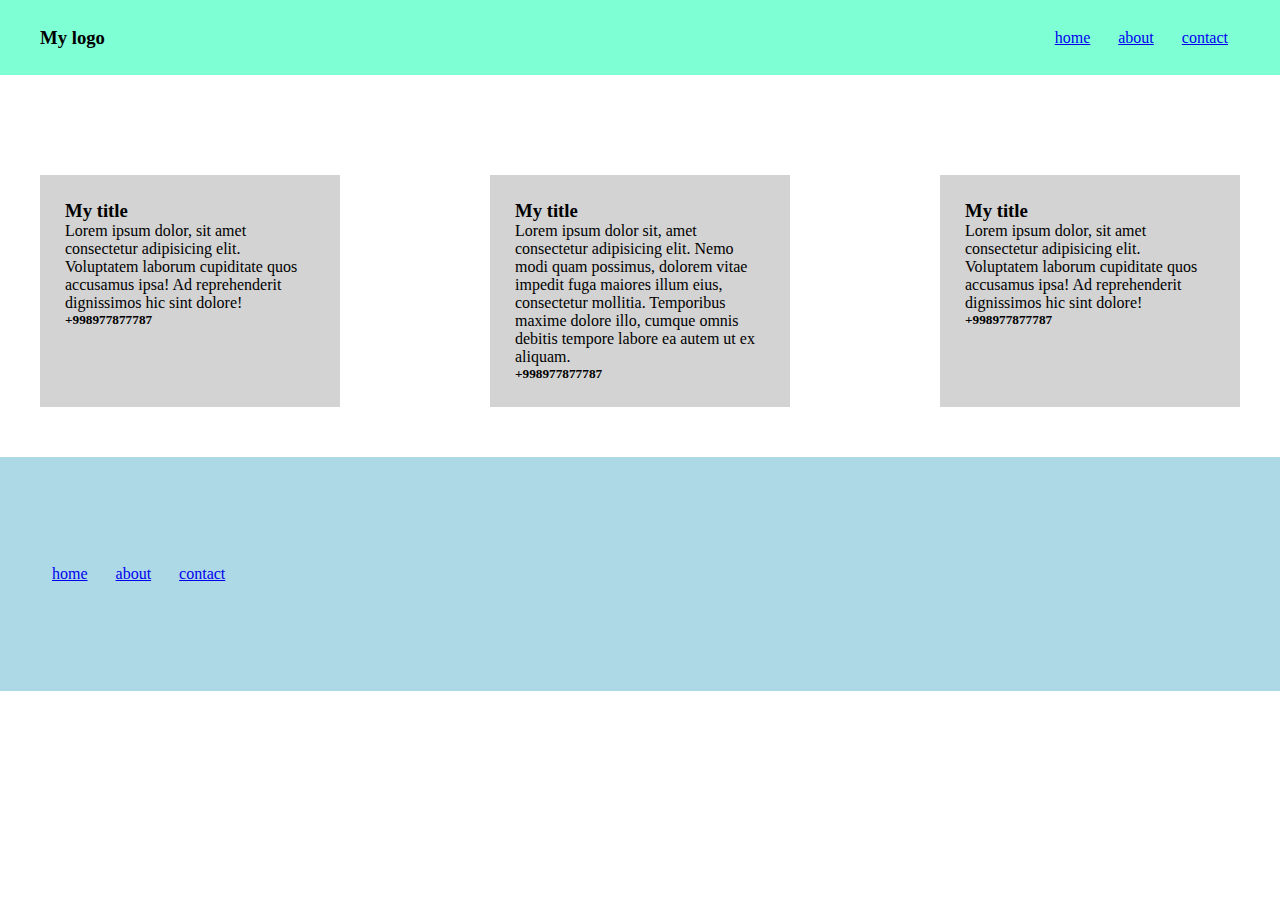
<file: index.html>
<!DOCTYPE html>
<html lang="en">
<head>
    <meta charset="UTF-8">
    <meta http-equiv="X-UA-Compatible" content="IE=edge">
    <meta name="viewport" content="width=device-width, initial-scale=1.0">
    <link rel="stylesheet" href="main.css"
</head>
<body>
    <header>
        <div class="container">
            <div class="navigation">
                <h3>My logo</h3>
                <nav>
                    <ul>
                        <li><a href="#">home</a></li>
                        <li><a href="#">about</a></li>
                        <li><a href="#">contact</a></li>
                    </ul>
                </nav>
            </div>
        </div>
     </header>
    
    <main>
        <section class="banner">
            <div class="container">
                <div class="row">
                    <div class="card">
                        <h3>My title</h3>
                        <p>Lorem ipsum dolor, sit amet consectetur adipisicing elit. Voluptatem laborum cupiditate quos accusamus ipsa! Ad reprehenderit dignissimos hic sint dolore!</p>
                        <h5>+998977877787</h5>
                    </div>
                    <div class="card">
                        <h3>My title</h3>
                        <p>Lorem ipsum dolor sit, amet consectetur adipisicing elit. Nemo modi quam possimus, dolorem vitae impedit fuga maiores illum eius, consectetur mollitia. Temporibus maxime dolore illo, cumque omnis debitis tempore labore ea autem ut ex aliquam.</p>
                        <h5>+998977877787</h5>
                    </div>
                    <div class="card">
                        <h3>My title</h3>
                        <p>Lorem ipsum dolor, sit amet consectetur adipisicing elit. Voluptatem laborum cupiditate quos accusamus ipsa! Ad reprehenderit dignissimos hic sint dolore!</p>
                        <h5>+998977877787</h5>
                    </div>
                </div>
            </div>
        </section>
    </main>

    <footer>
        <div class="container">
            <nav>
                <ul>
                    <li><a href="#">home</a></li>
                    <li><a href="#">about</a></li>
                    <li><a href="#">contact</a></li>
                </ul>
            </nav>
        </div>
    </footer>



</body>
</html>
</file>
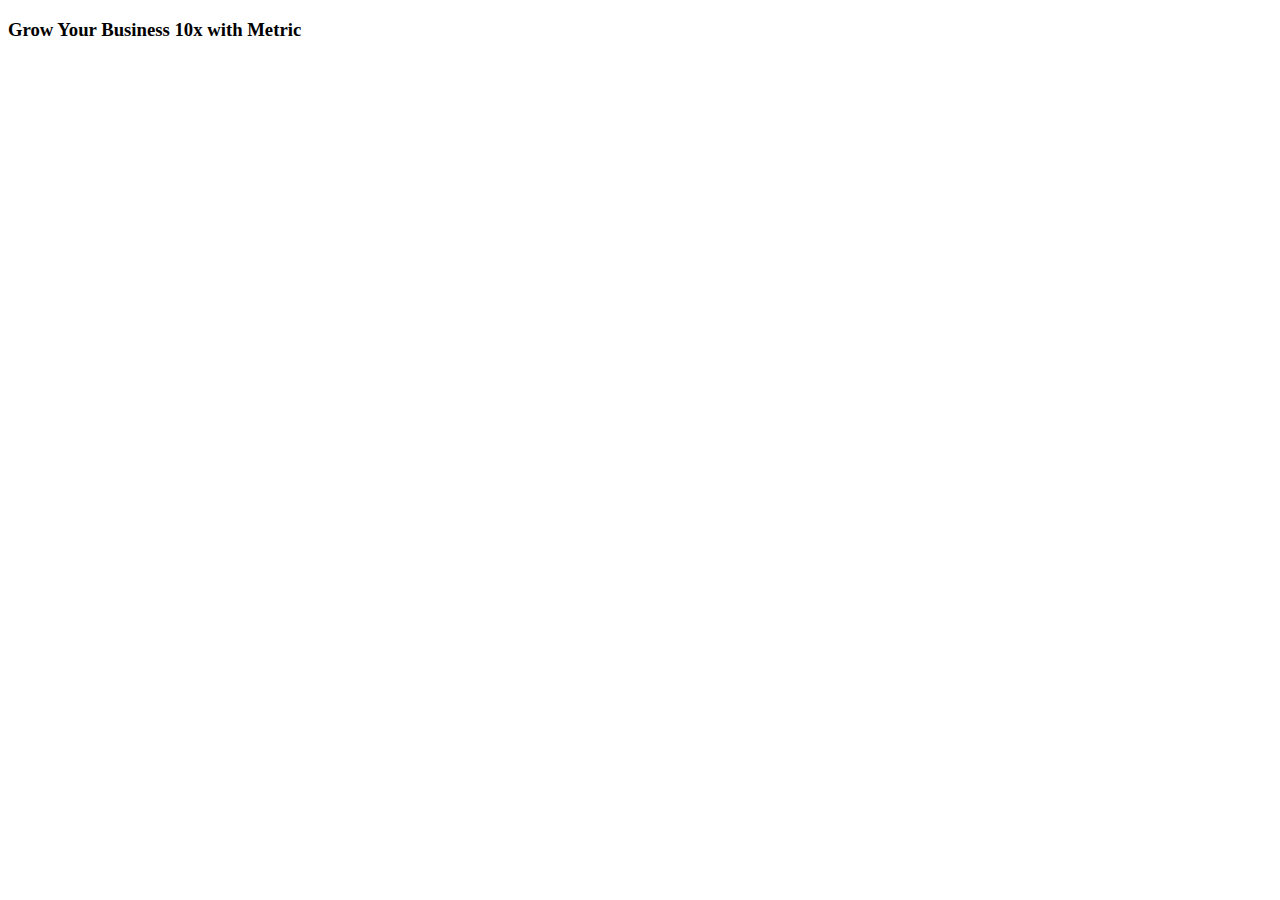
<file: figma.html>
<!DOCTYPE html>
<html lang="en">
<head>
    <meta charset="UTF-8">
    <meta http-equiv="X-UA-Compatible" content="IE=edge">
    <meta name="viewport" content="width=device-width, initial-scale=1.0">
    <title>Document</title>
</head>
<body>
    <h3>Grow Your Business 10x with Metric</h3>
</body>
</html>
</file>
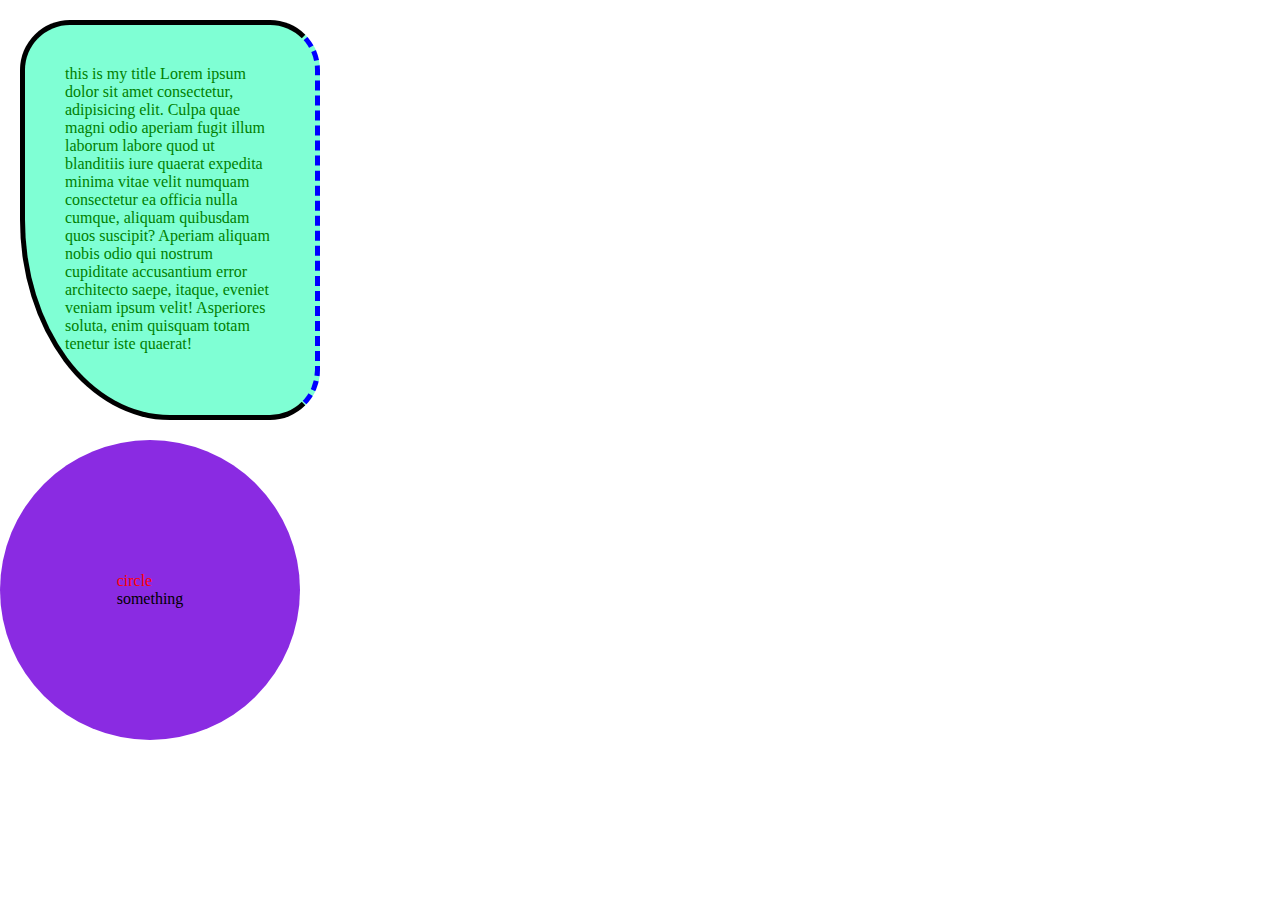
<file: practise.html>
<!DOCTYPE html>
<html lang="en">
<head>
    <meta charset="UTF-8">
    <meta http-equiv="X-UA-Compatible" content="IE=edge">
    <meta name="viewport" content="width=device-width, initial-scale=1.0">
    <link rel="stylesheet" href="practise.css">
</head>
<body>
    <div class="square">
          <p>this is my title Lorem ipsum dolor sit amet consectetur, adipisicing elit. Culpa quae magni odio aperiam fugit illum laborum labore quod ut blanditiis iure quaerat expedita minima vitae velit numquam consectetur ea officia nulla cumque, aliquam quibusdam quos suscipit? Aperiam aliquam nobis odio qui nostrum cupiditate accusantium error architecto saepe, itaque, eveniet veniam ipsum velit! Asperiores soluta, enim quisquam totam tenetur iste quaerat!</p>
    </div>

    <div class="circle">
        <div>
            <p>circle</p>
        <div>something</div>
        </div>
        
    </div>






</body>
</html>
</file>
<file: main.css>
* {
    box-sizing: border-box;
padding: 0px;
margin: 0px;
}

.container {
    margin: 0 auto;
    max-width: 1200px;
}

ul {
    list-style: none;
}

li {
    display: inline-block;
    padding: 8px 12px;
}


header {
    height: 75px;
    background-color: aquamarine;
}

header .navigation {
    height: 75px;
    align-items: center;
    display: flex;
    justify-content:space-between;


}
  
.banner {
    margin-top:100px;
}


.banner .row {
    display:flex;
    justify-content: space-between;
    /* margin-top: ; */

}

.card {
    width: 300px;
    padding: 25px;
    background-color: lightgray;
    /* display: inline-block; */

}

footer  {
    background: lightblue;
    margin-top: 50px;
    padding: 100px 0;
}
</file>
<file: practise.css>
* {
    margin: 0px;
    padding: 0px;
    box-sizing: border-box;
}







.square {
    width: 300px;
    height: 400px;
    background-color: aquamarine;
    display: inline-block;
    /* margin-left: 20px; */
    /* margin-top: 30px;  */
    /* margin-bottom: 50px; */
    /* margin: 10px; */
    margin: 20px;
    /* margin: 20px 0 60px; */
    /* overflow-y: scroll; */
    padding: 20px;
    color: green;
   border: 5px solid black;
   border-radius: 50px;
   border-right-color: blue; 
   border-right-style: dashed;
   border-bottom-left-radius: 50%; 
   
}

.square p {
    padding: 20px;
}

.circle {
    display: flex;
    justify-content: center;
    align-items: center;
    padding: 100px;
    width: 300px;
    height: 300px;
    border-radius: 50%;
    background-color: blueviolet;
}

.circle p {
    color: red;
    
}
</file>
